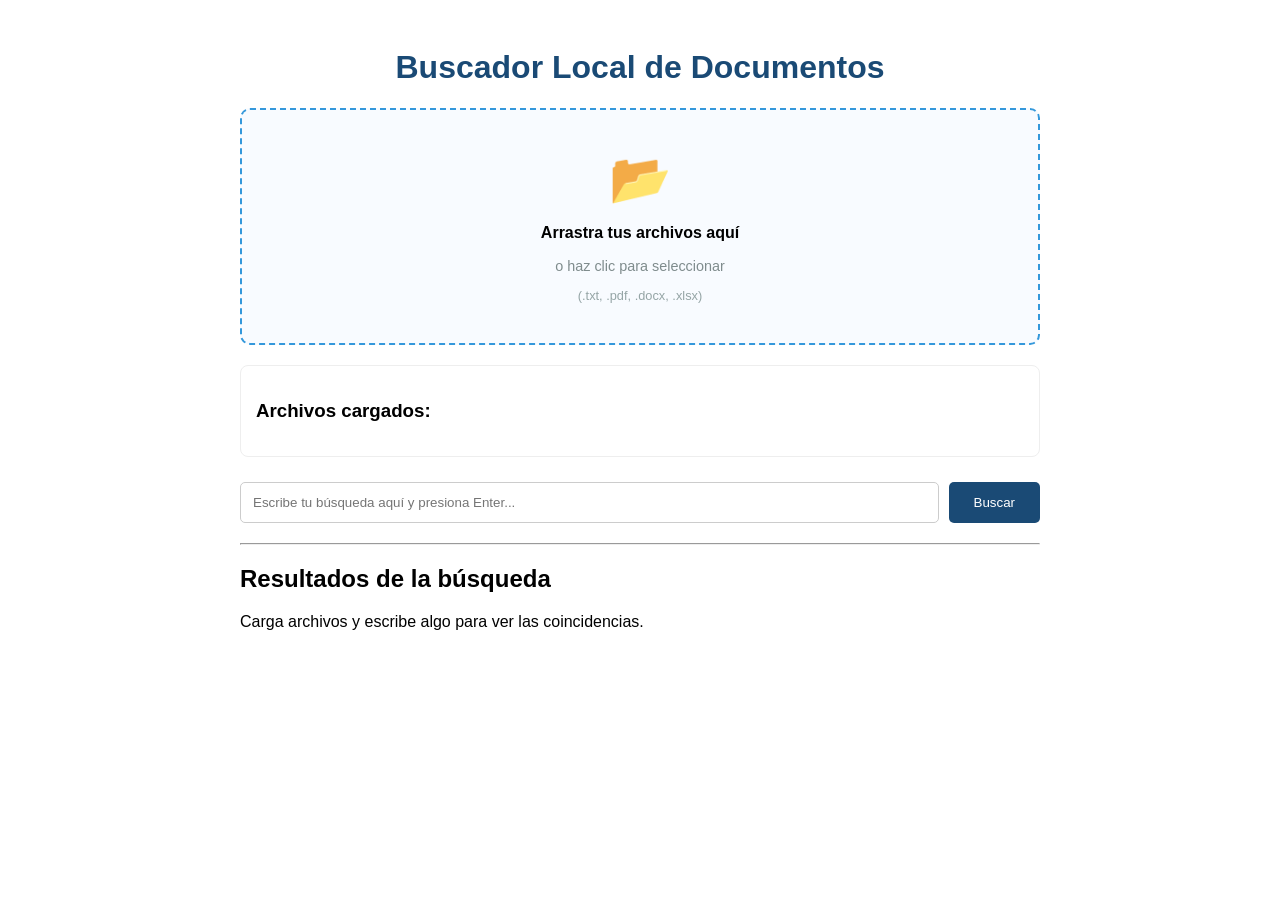
<file: buscador.html>
<!DOCTYPE html>
<html lang="es">
<head>
    <meta charset="UTF-8">
    <meta name="viewport" content="width=device-width, initial-scale=1.0">
    <title>Buscador Local de Documentos</title>
    <link rel="stylesheet" href="styles.css">
</head>
<body>

    <div class="container">
        <h1>Buscador Local de Documentos</h1>
        
        <!-- Zona de carga: El CSS la hará verse como una caja grande -->
        <section class="upload-section" id="dropZone">
            <div class="upload-content">
                <div class="upload-icon">📂</div>
                <p><strong>Arrastra tus archivos aquí</strong></p>
                <p class="secondary-text">o haz clic para seleccionar</p>
                <span class="formats">(.txt, .pdf, .docx, .xlsx)</span>
            </div>
            <!-- Este input queda oculto pero se activa al hacer clic en el cuadro -->
            <input type="file" id="fileInput" webkitdirectory directory multiple accept=".txt,.pdf,.docx,.xlsx">
        </section>

        <!-- Sección para gestionar archivos cargados -->
        <section id="fileListContainer" class="file-list-container">
            <h3>Archivos cargados:</h3>
            <div id="fileThumbnails" class="file-thumbnails">
                <!-- Aquí JavaScript dibujará los archivos con su "X" para borrar -->
            </div>
        </section>

        <section class="search-section">
            <input type="text" id="searchInput" placeholder="Escribe tu búsqueda aquí y presiona Enter...">
            <button id="searchBtn">Buscar</button>
        </section>

        <hr>

        <section class="results-section">
            <h2>Resultados de la búsqueda</h2>
            <div id="resultsList">
                <p class="placeholder-text">Carga archivos y escribe algo para ver las coincidencias.</p>
            </div>
        </section>
    </div>

    <!-- LIBRERÍAS LOCALES -->
    <script src="librerias/pdf.min.js"></script>
    <script src="librerias/mammoth.browser.min.js"></script>
    <script src="librerias/xlsx.full.min.js"></script>

    <!-- Lógica principal -->
    <script src="app.js"></script>
</body>
</html>
</file>
<file: styles.css>
/* Estilo general del contenedor */
.container {
    max-width: 800px;
    margin: 0 auto;
    padding: 20px;
    font-family: 'Segoe UI', Tahoma, Geneva, Verdana, sans-serif;
}

h1 {
    text-align: center;
    color: #1a4a75;
}

/* --- ZONA DE CARGA (DRAG & DROP) --- */
.upload-section {
    border: 2px dashed #3498db;
    border-radius: 10px;
    padding: 40px;
    text-align: center;
    background-color: #f8fbff;
    cursor: pointer;
    transition: all 0.3s ease;
    position: relative;
    margin-bottom: 20px;
}

/* Efecto cuando arrastras un archivo sobre el cuadro */
.upload-section.drag-over {
    background-color: #e1effe;
    border-color: #2980b9;
    transform: scale(1.02);
}

.upload-icon {
    font-size: 50px;
    margin-bottom: 10px;
}

.secondary-text {
    color: #7f8c8d;
    font-size: 0.9em;
}

.formats {
    display: block;
    margin-top: 10px;
    font-size: 0.8em;
    color: #95a5a6;
}

/* Ocultamos el input original pero sigue siendo funcional */
#fileInput {
    position: absolute;
    top: 0;
    left: 0;
    width: 100%;
    height: 100%;
    opacity: 0;
    cursor: pointer;
}

/* --- LISTA DE ARCHIVOS CARGADOS (Miniaturas con X) --- */
.file-list-container {
    margin-bottom: 25px;
    padding: 15px;
    background: #fff;
    border: 1px solid #eee;
    border-radius: 8px;
}

.file-thumbnails {
    display: flex;
    flex-wrap: wrap;
    gap: 10px;
    margin-top: 10px;
}

.file-item {
    display: flex;
    align-items: center;
    background: #f1f1f1;
    padding: 5px 10px;
    border-radius: 20px;
    font-size: 0.85em;
    border: 1px solid #ddd;
}

.remove-btn {
    background: #e74c3c;
    color: white;
    border: none;
    border-radius: 50%;
    width: 18px;
    height: 18px;
    margin-left: 8px;
    cursor: pointer;
    font-size: 12px;
    line-height: 1;
    display: flex;
    justify-content: center;
    align-items: center;
}

.remove-btn:hover {
    background: #c0392b;
}

/* --- BUSCADOR Y RESULTADOS --- */
.search-section {
    display: flex;
    gap: 10px;
    margin-bottom: 20px;
}

#searchInput {
    flex: 1;
    padding: 12px;
    border: 1px solid #ccc;
    border-radius: 5px;
}

#searchBtn {
    padding: 10px 25px;
    background-color: #1a4a75;
    color: white;
    border: none;
    border-radius: 5px;
    cursor: pointer;
}

#searchBtn:hover {
    background-color: #123456;
}

.result-item {
    padding: 10px;
    border-bottom: 1px solid #eee;
    display: flex;
    justify-content: space-between;
}

.badge {
    padding: 2px 8px;
    border-radius: 12px;
    font-size: 0.8em;
}

.match-count { background-color: #d4edda; color: #155724; }
.no-match { background-color: #f8d7da; color: #721c24; }
</file>
